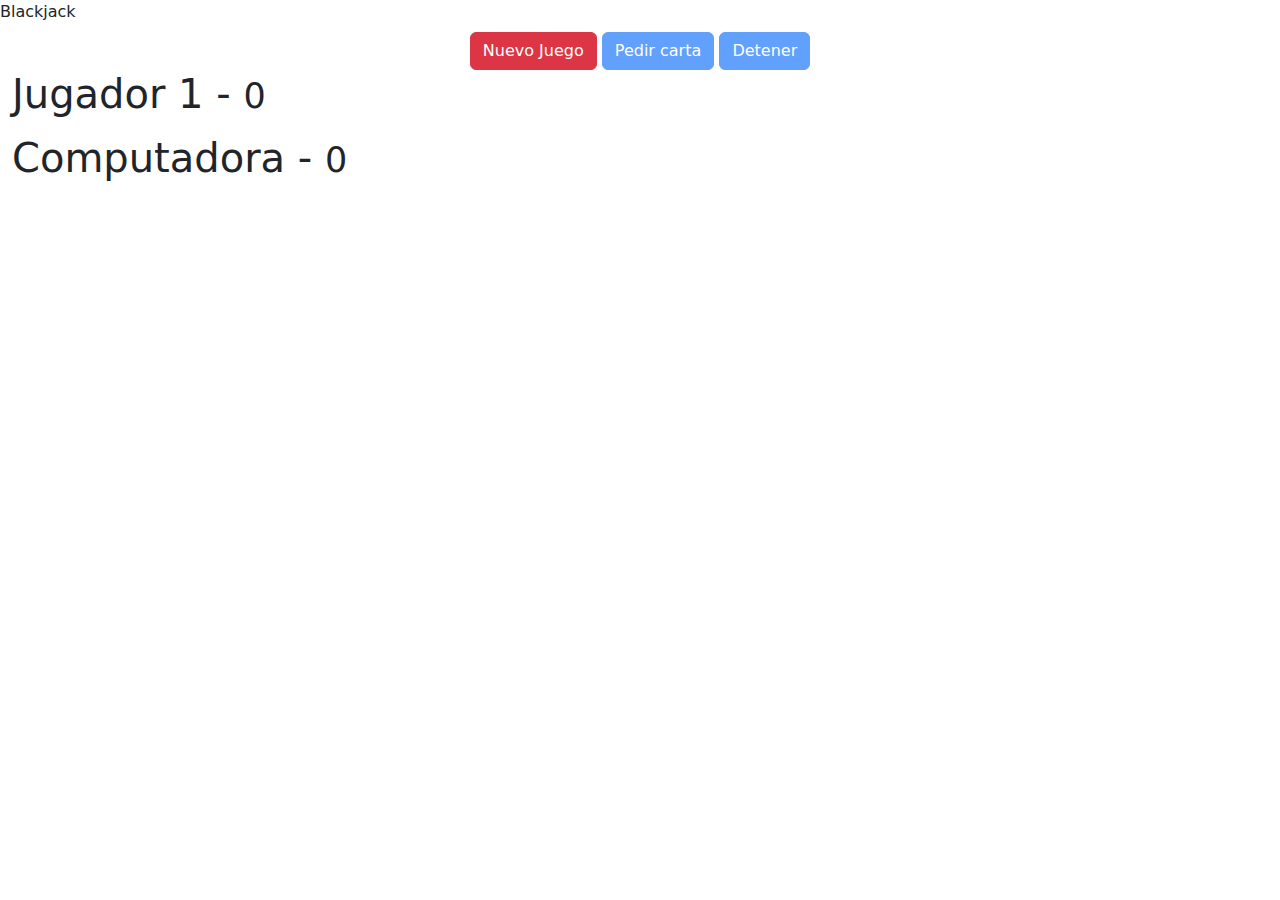
<file: index.html>
<!DOCTYPE html>
<html lang="en">
  <head>
    <meta charset="UTF-8" />
    <link
      rel="icon"
      type="image/svg+xml"
      href="/vite.svg"
    />
    <meta
      name="viewport"
      content="width=device-width, initial-scale=1.0"
    />
    <title>BlackJack - Vite</title>

    <link
      href="https://cdn.jsdelivr.net/npm/bootstrap@5.3.3/dist/css/bootstrap.min.css"
      rel="stylesheet"
      integrity="sha384-QWTKZyjpPEjISv5WaRU9OFeRpok6YctnYmDr5pNlyT2bRjXh0JMhjY6hW+ALEwIH"
      crossorigin="anonymous"
    />
  </head>
  <body>
    <header class="titulo">Blackjack</header>

    <div class="row mt-2">
      <div
        id="divBotones"
        class="col text-center"
      >
        <button
          id="btnNuevo"
          class="btn btn-danger"
        >
          Nuevo Juego
        </button>
        <button
          id="btnPedir"
          disabled="disabled"
          class="btn btn-primary"
        >
          Pedir carta
        </button>
        <button
          id="btnDetener"
          disabled="disabled"
          class="btn btn-primary"
        >
          Detener
        </button>
      </div>
    </div>

    <div class="row container">
      <div class="col">
        <h1>Jugador 1 - <small>0</small></h1>
        <div
          id="jugador-cartas"
          class="divCartas"
        >
          <!-- <img class="carta" src="assets/cartas/2C.png"> -->
        </div>
      </div>
    </div>

    <div class="row container mt-2">
      <div class="col">
        <h1>Computadora - <small>0</small></h1>
        <div
          id="computadora-cartas"
          class="divCartas"
        >
          <!-- <img class="carta" src="assets/cartas/3C.png"> -->
        </div>
      </div>
    </div>

    <div id="app"></div>

    <script
      type="module"
      src="/main.js"
    ></script>
  </body>
</html>
</file>
